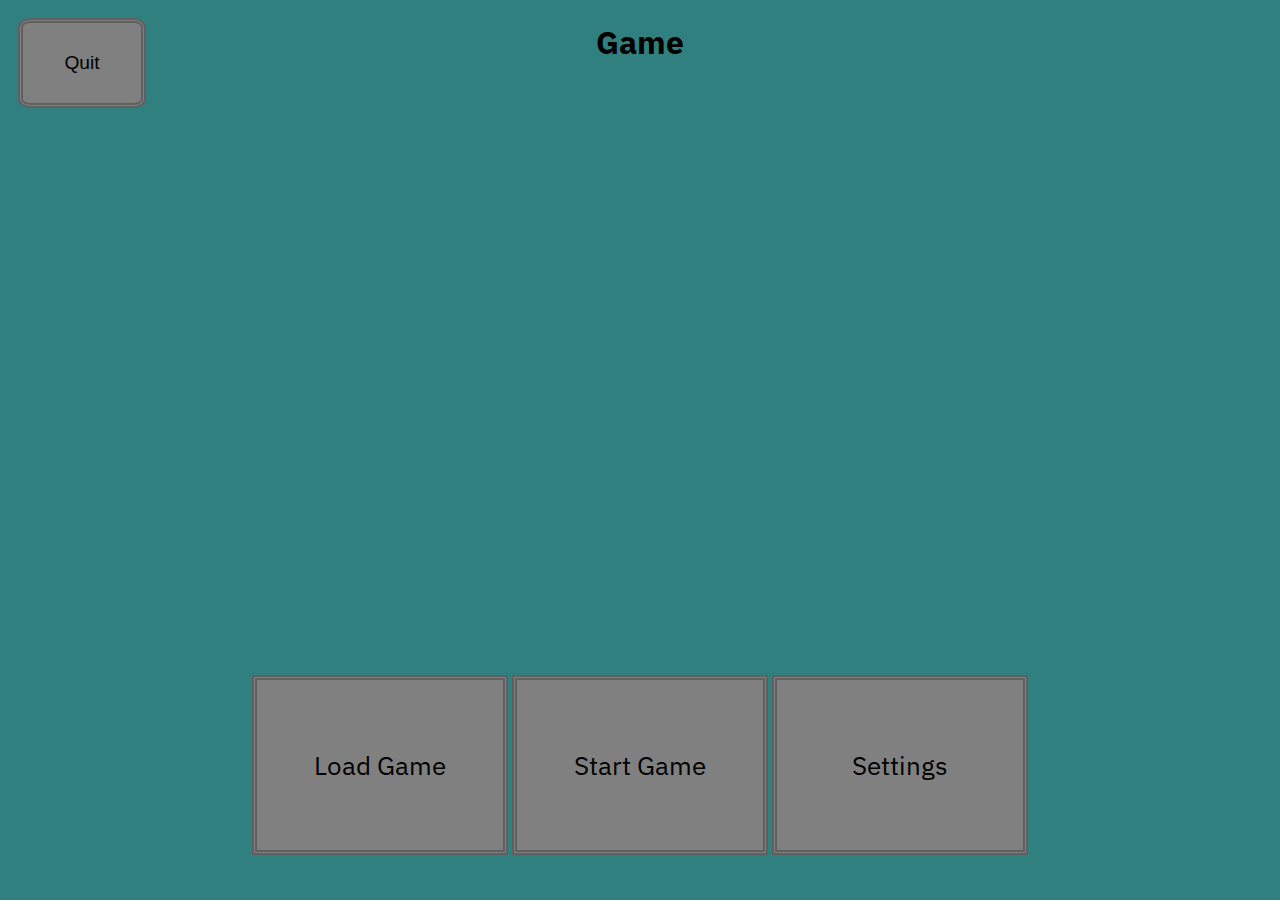
<file: html/index.html>
<!DOCTYPE html>

<html lang="en">

<head>
  <meta charset="utf-8">
  <link rel="stylesheet" href="css/style.css">
  <title>Game</title>
</head>

<body>
  <div id="quitMenu">
    <div id="quitMenuContent">
      <h1 id="quitCheck">Are you sure you want to quit?</h1>
      <button id="quitYes" class="quitButton">Yes</button>
      <button id="quitNo" class="quitButton">No</button>
    </div>
  </div>
  <div id="mainMenu" class="menu">
    <div id="mainTitleContainer">
      <h1 id="mainTitle">Game</h1>
    </div>
    <div id="mainMenuButtonContainer">
      <button id="mainLoad" class="mainMenuButton">Load Game</button>
      <button id="mainStart" class="mainMenuButton">Start Game</button>
      <button id="mainSettings" class="mainMenuButton">Settings</button>
    </div>
    <button id="mainQuit">Quit</button>
  </div>
  <script type="text/javascript" src="js/index.js"></script>
</body>

</html>
</file>
<file: html/css/style.css>
@import url('https://fonts.googleapis.com/css2?family=IBM+Plex+Sans&display=swap');

html, body {
    font-family: 'IBM Plex Sans', sans-serif;
    height: 100%;
    width: 100%;
    overflow: hidden;
}

.menu {
    position: absolute;
    top: 0;
    left: 0;
    width: 100%;
    height: 100%;
    background-color: rgb(48, 128, 128);
}

#mainTitleContainer {
    position: absolute;
    top: 0;
    left: 30%;
    height: 10%;
    width: 40%;
    text-align: center;
}

#mainMenuButtonContainer {
    position: absolute;
    top: 75%;
    left: 0%;
    height: 20%;
    width: 100%;
    text-align: center;
}

.mainMenuButton {
    font-family: 'IBM Plex Sans', sans-serif;
    position: relative;
    display: inline-block;
    margin: 0;
    padding: 0;
    height: 100%;
    width: 20%;
    border: 0;
    font-size: 2vw;
    background-color: rgb(128, 128, 128);
    border: thick double rgb(96, 96, 96);
}

.mainMenuButton:hover {
    background-color: rgb(96, 96, 96);
}

#mainQuit {
    position: absolute;
    top: 2vh;
    left: 2vh;
    height: 10%;
    width: 10%;
    border: 0;
    border-radius: 10%;
    text-align: center;
    font-size: 1.5vw;
    background-color: rgb(128, 128, 128);
    border: thick double rgb(96, 96, 96);

}

#mainQuit:hover {
    background-color: rgb(96, 96, 96);
}

#quitMenu {
    display: none;
    position: absolute;
    top: 30%;
    left: 20%;
    height: 40%;
    width: 60%;
    box-shadow: 0.5vh 0.5vh 0.5vh 0.5vh rgb(96, 96, 96);
    background-color: rgb(48, 128, 128);
    z-index: 1000;
}

#quitMenuContent {
    position: absolute;
    top: 0;
    left: 0;
    height: 100%;
    width: 100%;
    text-align: center;
}

#quitCheck {
    position: absolute;
    top: 10%;
    left: 0;
    height: 20%;
    width: 100%;
    font-size: 2vw;
}

.quitButton {
    position: absolute;
    top: 50%;
    height: 20%;
    width: 40%;
    font-size: 2vw;
    background-color: rgb(128, 128, 128);
    border: thick double rgb(96, 96, 96);
}   

.quitButton:hover {
    background-color: rgb(96, 96, 96);
}

#quitYes {
    left: 5%;
}

#quitNo {
    left: 55%;
}
</file>
